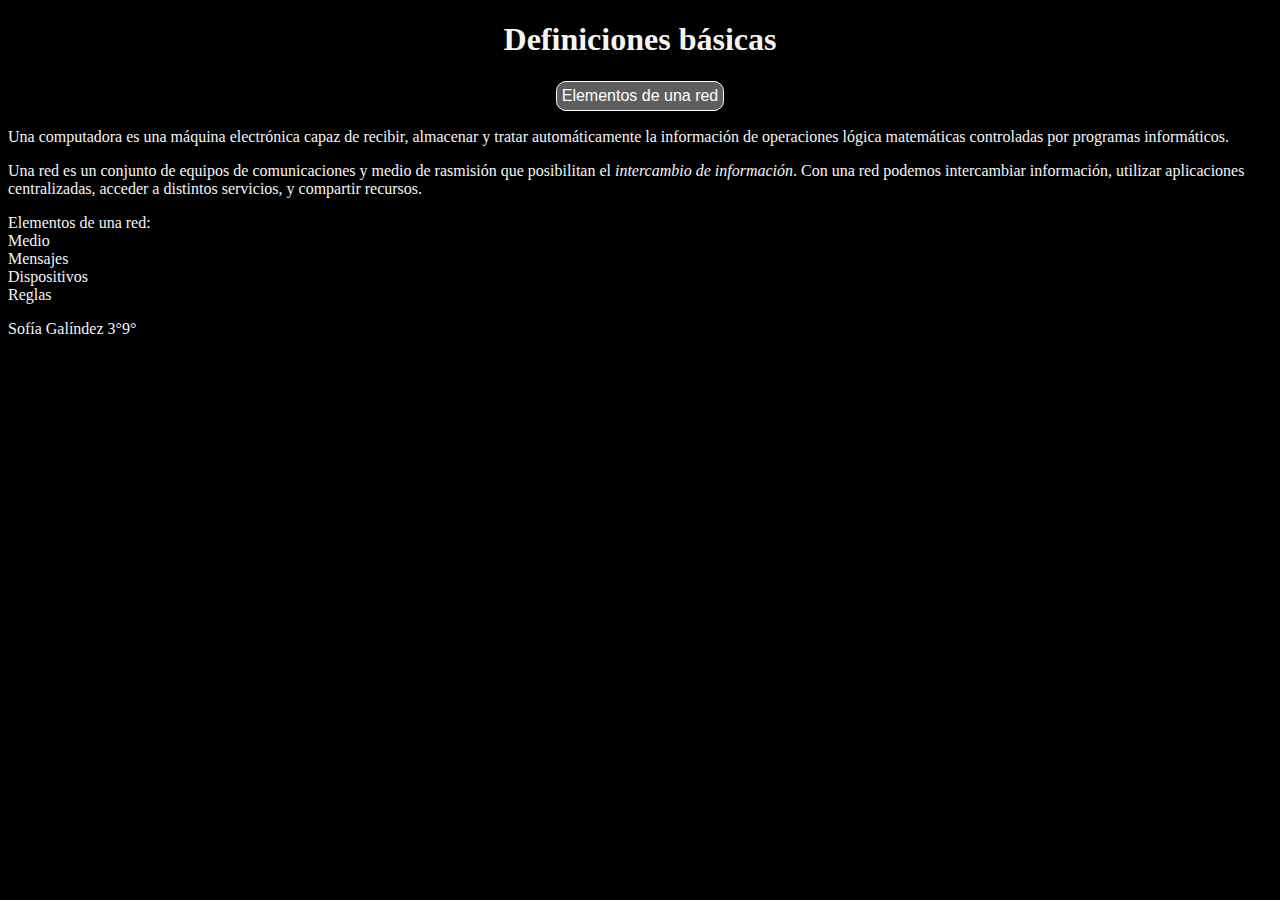
<file: index.html>
<!DOCTYPE html>
<html lang="en">
<meta charset="UTF-8">
<meta name="viewport" content="width=device-width initial-scale=1.0">
<title>Apunte de redes</title>
<link rel="stylesheet" href="./style.css">
<body>
<h1>Definiciones básicas</h1>

<div>
    <nav>
        <ul class="navbar">
            <li><a href="./pagina2.html">Elementos de una red</a></li>
        </ul>
    </nav>
</div>

<p><li>Una computadora es una máquina electrónica capaz de recibir, almacenar y tratar automáticamente la información de operaciones lógica matemáticas controladas por programas informáticos.</li></p>

<p><li>Una red es un conjunto de equipos de comunicaciones y medio de rasmisión que posibilitan el <i>intercambio de información</i>. Con una red podemos intercambiar información, utilizar aplicaciones centralizadas, acceder a distintos servicios, y compartir recursos.</li></p>

<p><li>Elementos de una red:</li>
    <li>Medio</li>
    <li>Mensajes</li>
    <li>Dispositivos</li>
    <li>Reglas</li>
</p>
<footer>Sofía Galíndez 3°9°</footer>
</body>
</html>
</file>
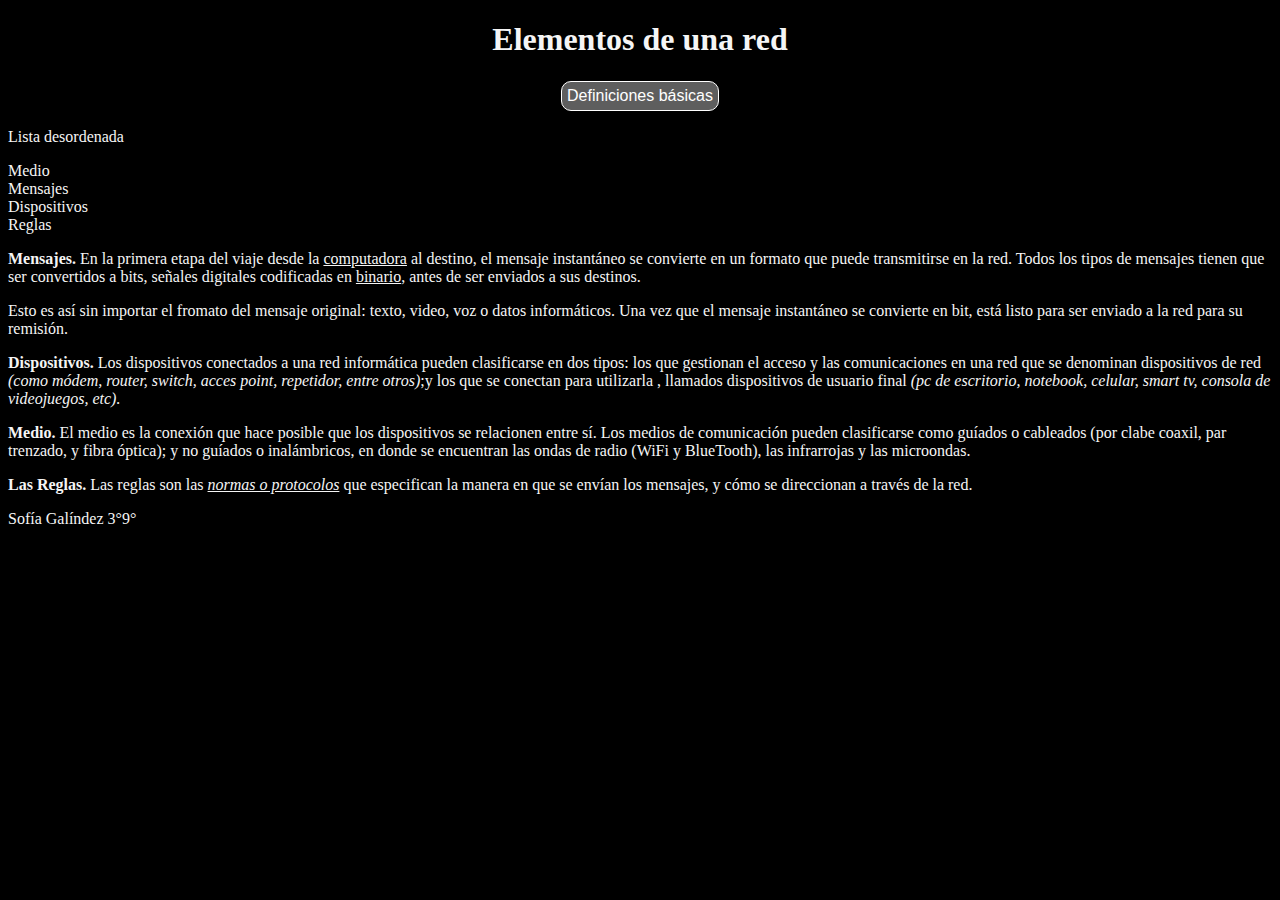
<file: pagina2.html>
<!DOCTYPE html>
<html lang="en">

<meta name="viewport" content="width=device-width initial-scale=1.0">
<title>Apunte de redes</title>

<link rel="stylesheet" href="./style.css">
<body>
<h1>Elementos de una red</h1>

<div>
    <nav>
        <ul class="navbar">
            <li><a href="./index.html">Definiciones básicas</a></li>
        </ul>
    </nav>
</div>

<p>
    Lista desordenada
    <li>Medio</li>
    <li>Mensajes</li>
    <li>Dispositivos</li>
    <li>Reglas</li>
</p>

<p>
    <b>Mensajes.</b> En la primera etapa del viaje desde la <u>computadora</u> al destino, el mensaje instantáneo se convierte en un formato que puede transmitirse en la red. Todos los tipos de mensajes tienen que ser convertidos a bits, señales digitales codificadas en <u>binario</u>, antes de ser enviados a sus destinos.</p>
    Esto es así sin importar el fromato del mensaje original: texto, video, voz o datos informáticos. Una vez que el mensaje instantáneo se convierte en bit, está listo para ser enviado a la red para su remisión.
    <p><b>Dispositivos.</b> Los dispositivos conectados a una red informática pueden clasificarse en dos tipos: los que gestionan el acceso y las comunicaciones en una red que se denominan dispositivos de red <i>(como módem, router, switch, acces point, repetidor, entre otros)</i>;y los que se conectan para utilizarla , llamados dispositivos de usuario final <i>(pc de escritorio, notebook, celular, smart tv, consola de videojuegos, etc).</i></p>
    <p><b>Medio.</b> El medio es la conexión que hace posible que los dispositivos se relacionen entre sí. Los medios de comunicación pueden clasificarse como guíados o cableados (por clabe coaxil, par trenzado, y fibra óptica); y no guíados o inalámbricos, en donde se encuentran las ondas de radio (WiFi y BlueTooth), las infrarrojas y las microondas.</p>
    <p><b>Las Reglas.</b> Las reglas son las <u><i>normas o protocolos</i></u> que especifican la manera en que se envían los mensajes, y cómo se direccionan a través de la red.
</p>
</body>
<footer>Sofía Galíndez 3°9°</footer>
</html>
</file>
<file: style.css>
body{
    background-color: black;
}
body{
    color: whitesmoke;
}
h1{
    text-align: center;
}
li,ul{
    list-style: none;
    padding-inline-start: 0px;
}
.navbar{
    display: flex;
    flex-direction: row;
    flex-wrap: wrap;
    justify-content: center;
    font-family:'Lucida Sans', 'Lucida Sans Regular', 'Lucida Grande', 'Lucida Sans Unicode', Geneva, Verdana, sans-serif;
    text-align: center;
}

/* selector avanzado: padre > hijo */
.navbar > li{
    width:fit-content;
    border: 1px solid rgb(255, 255, 255);
    margin: 1px;
    border-radius: 10px;
    background-color: rgb(94, 94, 94);
    padding: 5px;
    cursor: pointer;
}

/* barra de navegacion */
.navbar > li:hover{
    background-color:rgb(112, 65, 65);
    padding: 10px;
    border-color: rgb(243, 243, 243);
    width: 200;
    transition-duration: 0.3s;
}

.navbar > li:hover{
    font-weight: bold;
}
a{
    text-decoration: none;
    color: rgb(255, 255, 255);
}
</file>
